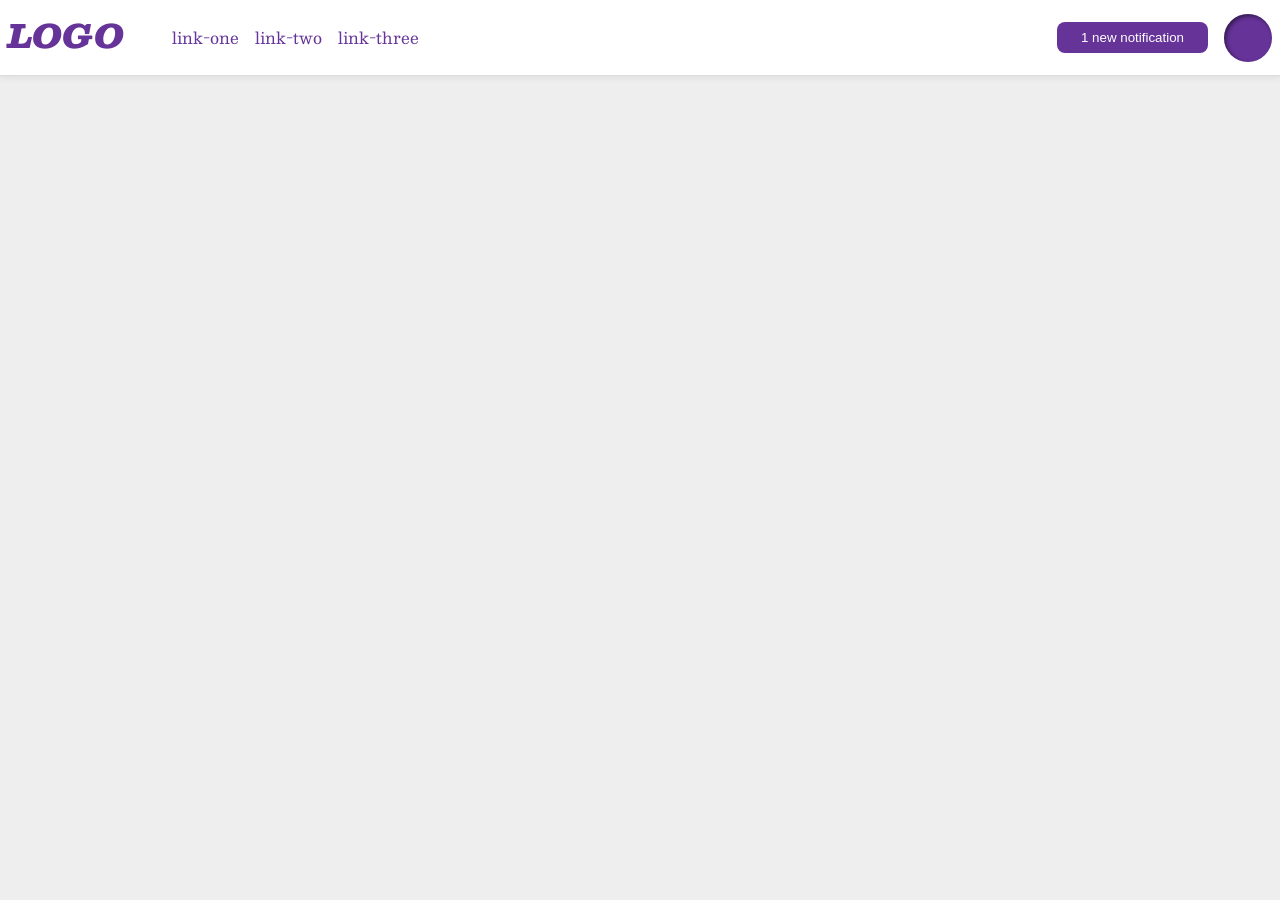
<file: foundations/flex/03-flex-header-2/index.html>
<!DOCTYPE html>
<html lang="en">
  <head>
    <meta charset="UTF-8">
    <meta http-equiv="X-UA-Compatible" content="IE=edge">
    <meta name="viewport" content="width=device-width, initial-scale=1.0">
    <title>Flex Header 2</title>
    <link rel="stylesheet" href="style.css">
  </head>
  <body>
    <div class="header">
      <div class="logo-and-links">
        <div class="logo">
          LOGO
        </div>
        <ul class="links">
          <li><a href="https://google.com">link-one</a></li>
          <li><a href="https://google.com">link-two</a></li>
          <li><a href="https://google.com">link-three</a></li>
        </ul>
      </div>

      <div class="notifications-and-image">
        <button class="notifications">
          1 new notification
        </button>
        <div class="profile-image"></div>
      </div>
    </div>
  </body>
</html>
</file>
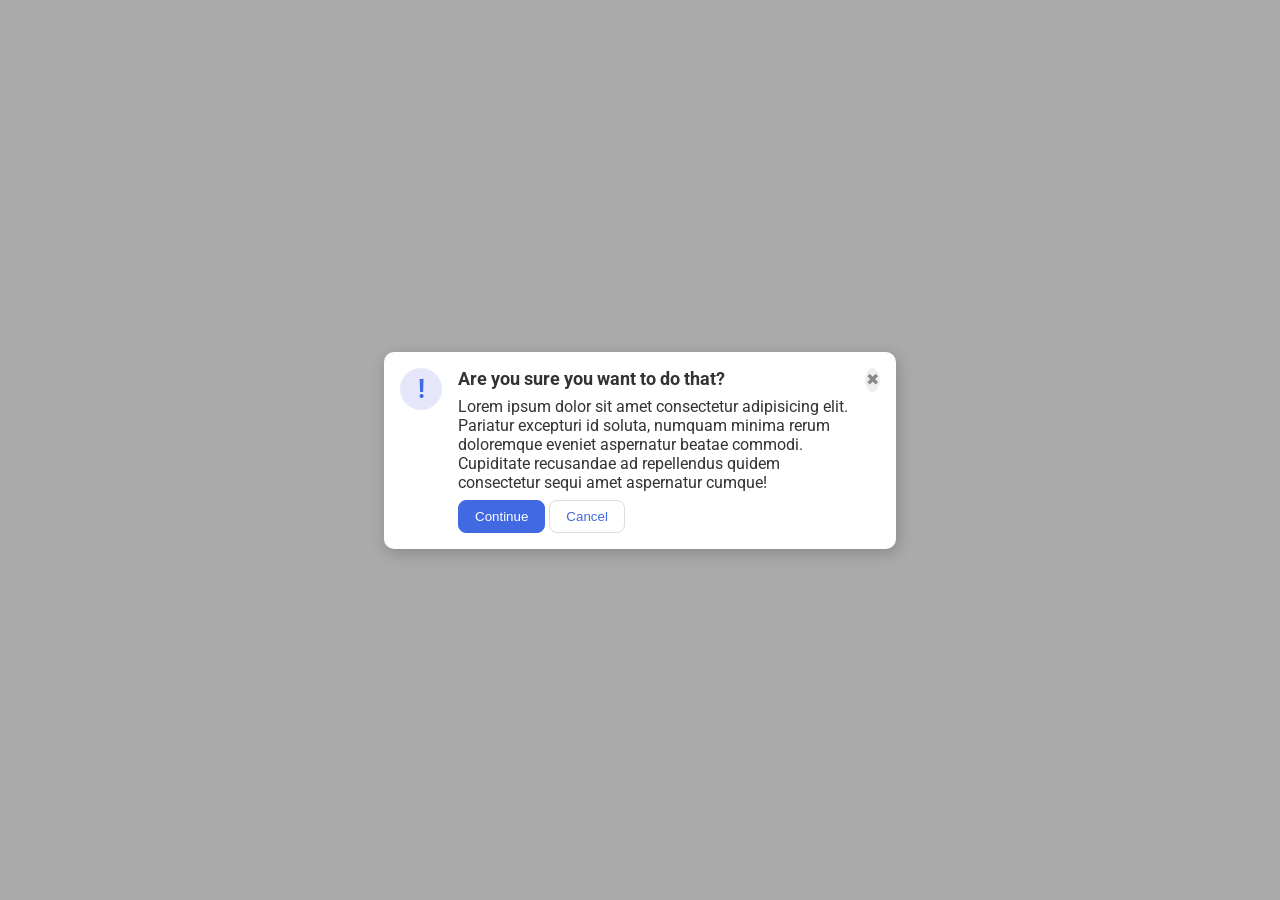
<file: foundations/flex/05-flex-modal/index.html>
<!DOCTYPE html>
<html lang="en">
  <head>
    <meta charset="UTF-8">
    <meta http-equiv="X-UA-Compatible" content="IE=edge">
    <meta name="viewport" content="width=device-width, initial-scale=1.0">
    <link rel="stylesheet" href="style.css">
    <title>Modal</title>
  </head>
  <body>
    <div class="modal">
      <div class="icon">!</div>

      <div class="wrapper">
        <div class="message">
          <div class="header">Are you sure you want to do that?</div>
          <div class="text">Lorem ipsum dolor sit amet consectetur adipisicing elit. Pariatur excepturi id soluta, numquam minima rerum doloremque eveniet aspernatur beatae commodi. Cupiditate recusandae ad repellendus quidem consectetur sequi amet aspernatur cumque!</div>
        </div>
        <div class="buttons">
          <button class="continue">Continue</button>
          <button class="cancel">Cancel</button>
        </div>
      </div>

      <button class="close-button">✖</button>
    </div>
  </body>
</html>
</file>
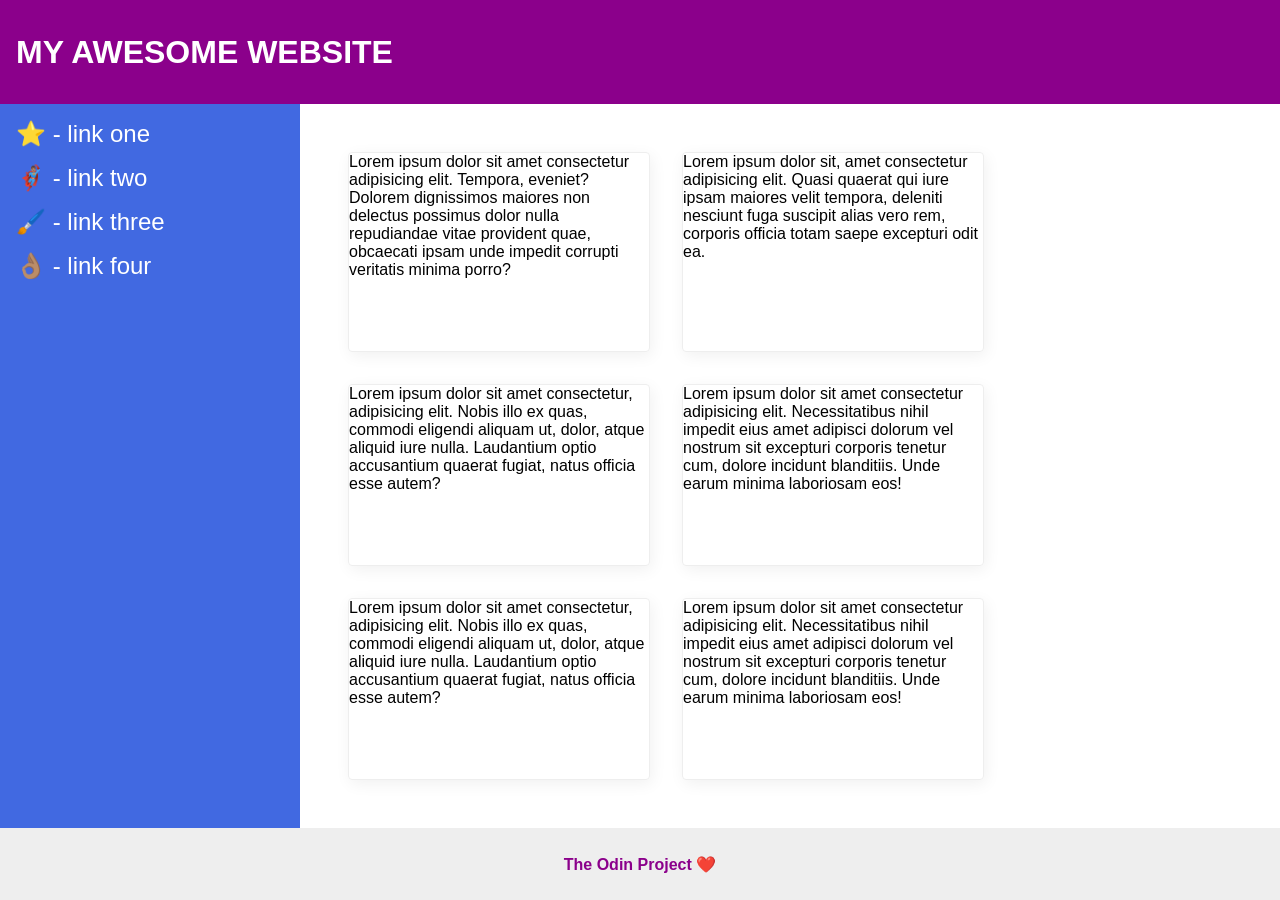
<file: foundations/flex/07-flex-layout-2/index.html>
<!DOCTYPE html>
<html lang="en">
  <head>
    <meta charset="UTF-8">
    <meta http-equiv="X-UA-Compatible" content="IE=edge">
    <meta name="viewport" content="width=device-width, initial-scale=1.0">
    <title>The Holy Grail</title>
    <link rel="stylesheet" href="style.css">
  </head>
  <body>
    <div class="wrapper">
      <div class="header">
        MY AWESOME WEBSITE
      </div>
      
      <div class="content">
        <div class="sidebar">
          <ul>
            <li><a href="#">⭐ - link one</a></li>
            <li><a href="#">🦸🏽‍♂️ - link two</a></li>
            <li><a href="#">🖌️ - link three</a></li>
            <li><a href="#">👌🏽 - link four</a></li>
          </ul>
        </div>

        <div class="cards">
          <div class="card">Lorem ipsum dolor sit amet consectetur adipisicing elit. Tempora, eveniet? Dolorem dignissimos maiores non delectus possimus dolor nulla repudiandae vitae provident quae, obcaecati ipsam unde impedit corrupti veritatis minima porro?</div>
          <div class="card">Lorem ipsum dolor sit, amet consectetur adipisicing elit. Quasi quaerat qui iure ipsam maiores velit tempora, deleniti nesciunt fuga suscipit alias vero rem, corporis officia totam saepe excepturi odit ea.</div>
          <div class="card">Lorem ipsum dolor sit amet consectetur, adipisicing elit. Nobis illo ex quas, commodi eligendi aliquam ut, dolor, atque aliquid iure nulla. Laudantium optio accusantium quaerat fugiat, natus officia esse autem?</div>
          <div class="card">Lorem ipsum dolor sit amet consectetur adipisicing elit. Necessitatibus nihil impedit eius amet adipisci dolorum vel nostrum sit excepturi corporis tenetur cum, dolore incidunt blanditiis. Unde earum minima laboriosam eos!</div>
          <div class="card">Lorem ipsum dolor sit amet consectetur, adipisicing elit. Nobis illo ex quas, commodi eligendi aliquam ut, dolor, atque aliquid iure nulla. Laudantium optio accusantium quaerat fugiat, natus officia esse autem?</div>
          <div class="card">Lorem ipsum dolor sit amet consectetur adipisicing elit. Necessitatibus nihil impedit eius amet adipisci dolorum vel nostrum sit excepturi corporis tenetur cum, dolore incidunt blanditiis. Unde earum minima laboriosam eos!</div>
        </div>
      </div>
      
      <div class="footer">
        The Odin Project ❤️
      </div>
    </div>
  </body>
</html>
</file>
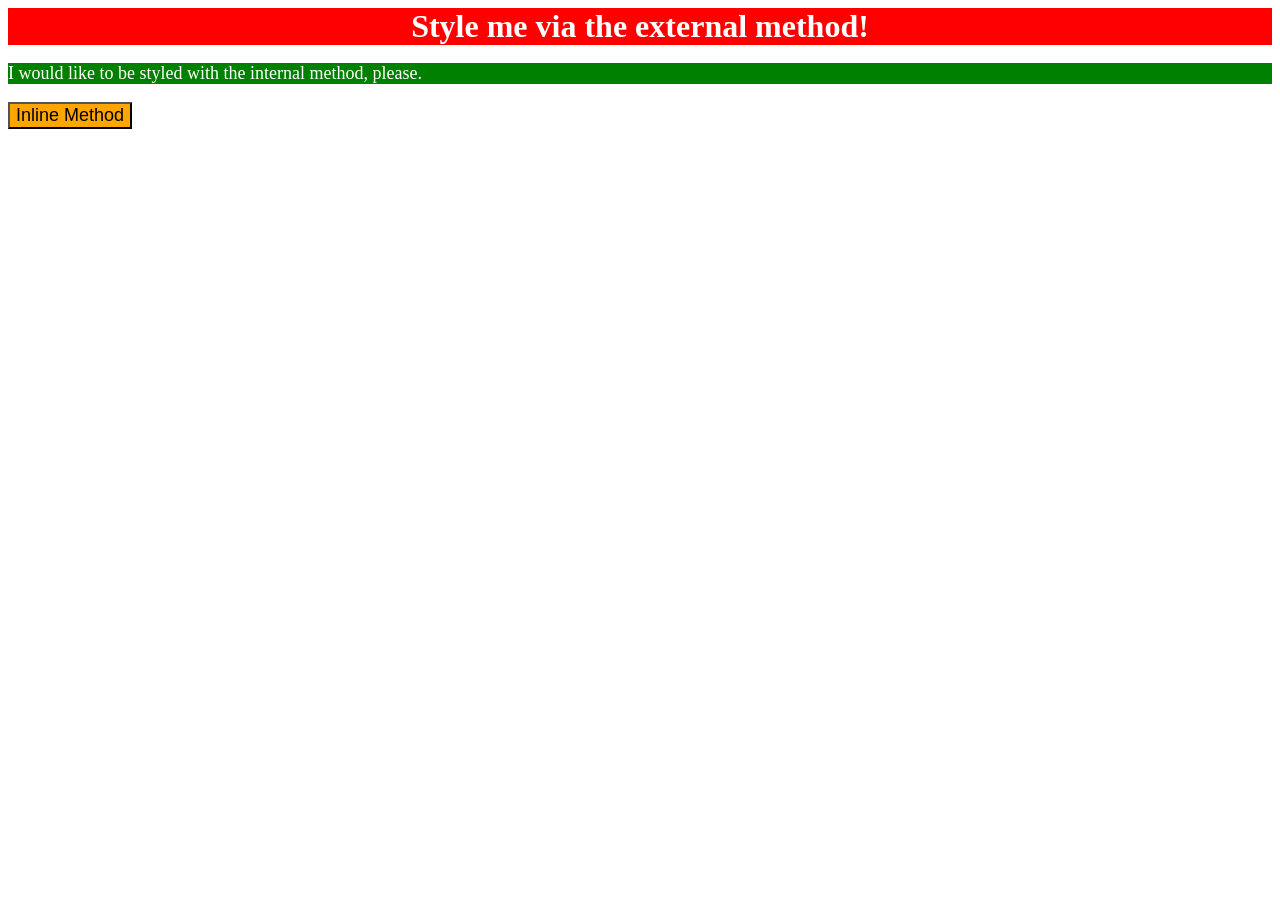
<file: foundations/intro-to-css/01-css-methods/index.html>
<!DOCTYPE html>
<html lang="en">
  <head>
    <meta charset="UTF-8">
    <meta http-equiv="X-UA-Compatible" content="IE=edge">
    <meta name="viewport" content="width=device-width, initial-scale=1.0">

    <link rel="stylesheet" href="style.css">

    <title>Methods for Adding CSS</title>

    <style>
      p {
        background-color: green;
        color: white;
        font-size: 18px;
      }
    </style>

  </head>
  <body>
    <div>Style me via the external method!</div>
    <p>I would like to be styled with the internal method, please.</p>
    <button style="background-color: orange; font-size: 18px;">Inline Method</button>
  </body>
</html>
</file>
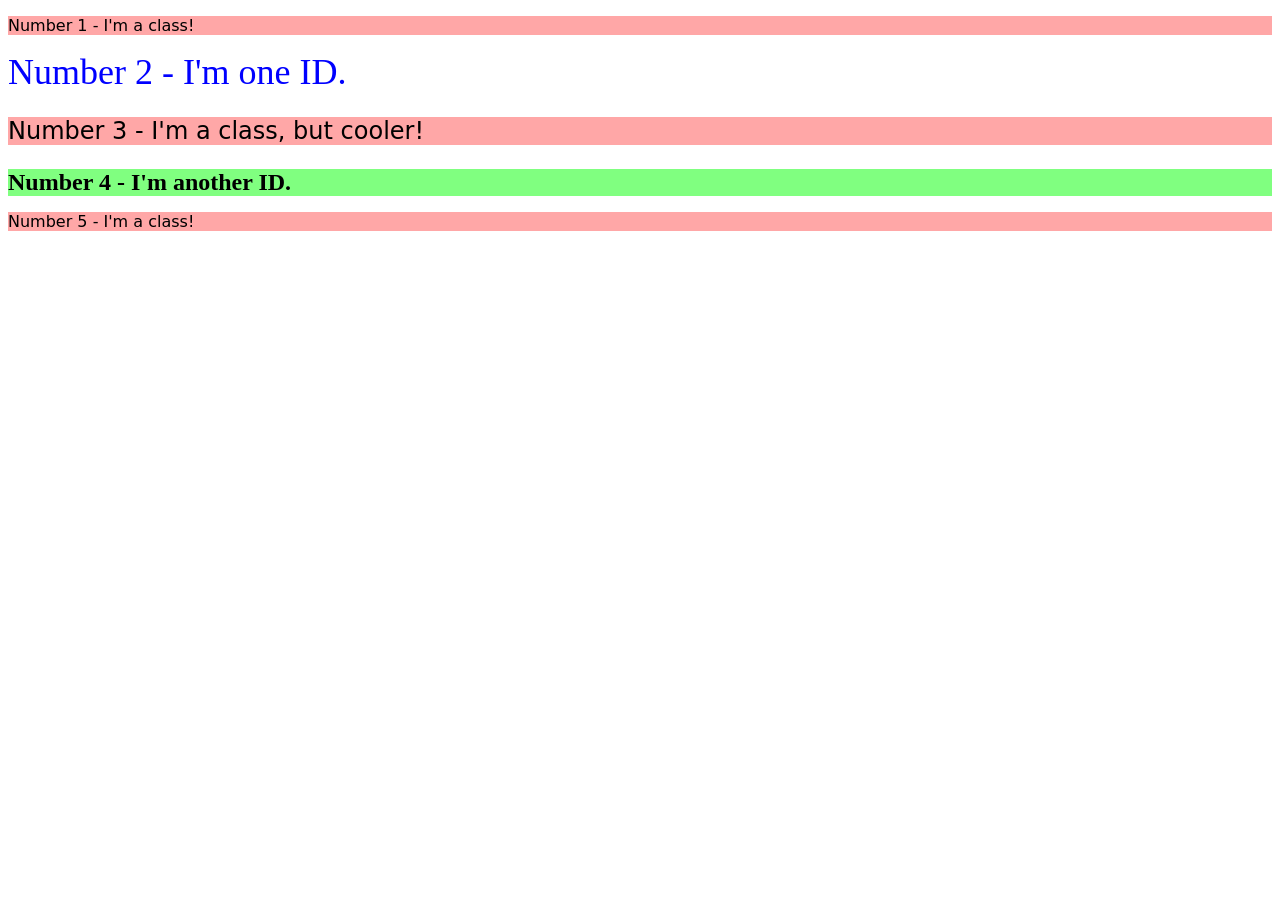
<file: foundations/intro-to-css/02-class-id-selectors/index.html>
<!DOCTYPE html>
<html lang="en">
  <head>
    <meta charset="UTF-8">
    <meta http-equiv="X-UA-Compatible" content="IE=edge">
    <meta name="viewport" content="width=device-width, initial-scale=1.0">
    <title>Class and ID Selectors</title>
    <link rel="stylesheet" href="style.css">
  </head>
  <body>
    <p class="odd first">Number 1 - I'm a class!</p>
    <div class="even second">Number 2 - I'm one ID.</div>
    <p class="odd third">Number 3 - I'm a class, but cooler!</p>
    <div class="even fourth">Number 4 - I'm another ID.</div>
    <p class="odd fifth">Number 5 - I'm a class!</p>
  </body>
</html>
</file>
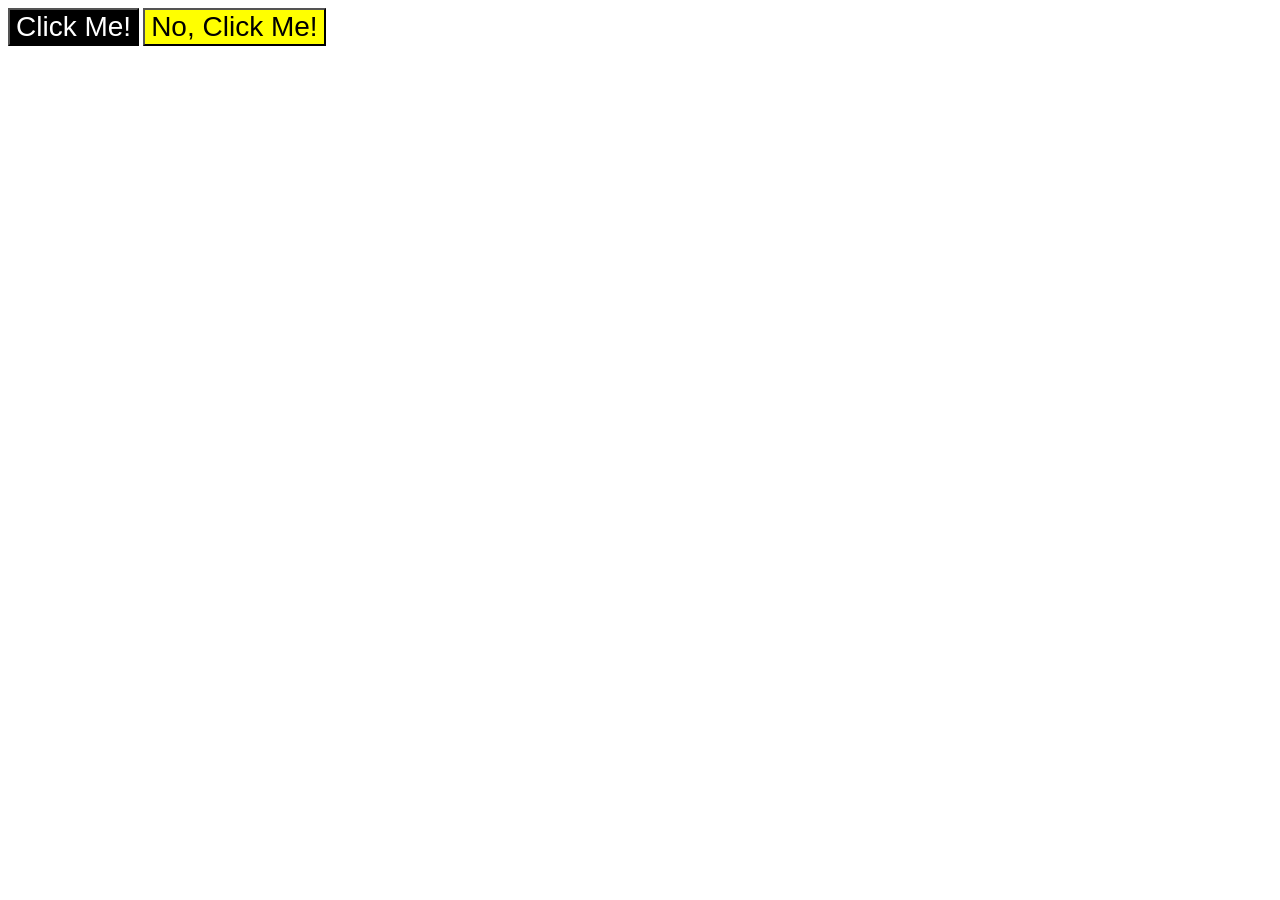
<file: foundations/intro-to-css/03-grouping-selectors/index.html>
<!DOCTYPE html>
<html lang="en">
  <head>
    <meta charset="UTF-8">
    <meta http-equiv="X-UA-Compatible" content="IE=edge">
    <meta name="viewport" content="width=device-width, initial-scale=1.0">
    <title>Grouping Selectors</title>
    <link rel="stylesheet" href="style.css">
  </head>
  <body>
    <button class="button first">Click Me!</button>
    <button class="button second">No, Click Me!</button>
  </body>
</html>
</file>
<file: foundations/flex/03-flex-header-2/style.css>
/* this is some magical font-importing.  
you'll learn about it later. */
@import url('https://fonts.googleapis.com/css2?family=Besley:ital,wght@0,400;1,900&display=swap');

body {
  margin: 0;
  background: #eee;
  font-family: Besley, serif;
}

.header {
  background: white;
  border-bottom: 1px solid #ddd;
  box-shadow: 0 0 8px rgba(0,0,0,.1);
  display: flex;
  justify-content: space-between;
  padding: 8px;
  align-items: center;
  flex-wrap: wrap;
}

.header .notifications-and-image,
.logo-and-links .links {
  display: flex;
  align-items: center;
  gap: 16px;
}

.header .logo-and-links {
  display: flex;
  gap: 8px;
}

.profile-image {
  background: rebeccapurple;
  box-shadow: inset 2px 2px 4px rgba(0,0,0,.5);
  border-radius: 50%;
  width: 48px;
  height: 48px;
}

.logo {
  color: rebeccapurple;
  font-size: 32px;
  font-weight: 900;
  font-style: italic;
}

button {
  border: none;
  border-radius: 8px;
  background: rebeccapurple;
  color: white;
  padding: 8px 24px;
}

a {
  /* this removes the line under our links */
  text-decoration: none;
  color: rebeccapurple;
}

ul {
  list-style-type: none;
}
</file>
<file: foundations/flex/05-flex-modal/style.css>
@import url('https://fonts.googleapis.com/css2?family=Roboto:wght@400;700&display=swap');

html, body {
  height: 100%;
}

body {
  font-family: Roboto, sans-serif;
  margin: 0;
  background: #aaa;
  color: #333;
  /* I'll give you this one for free lol */
  display: flex;
  align-items: center;
  justify-content: center;
}

.modal {
  background: white;
  width: 480px;
  border-radius: 10px;
  box-shadow: 2px 4px 16px rgba(0,0,0,.2);
}

.icon {
  color: royalblue;
  font-size: 26px;
  font-weight: 700;
  background: lavender;
  width: 42px;
  height: 42px;
  border-radius: 50%;
  display: flex;
  align-items: center;
  justify-content: center;
}

.close-button {
  background: #eee;
  border-radius: 50%;
  color: #888;
  font-weight: 400;
  font-size: 16px;
  height: 24px;
  width: 24px;
  display: flex;
  align-items: center;
  justify-content: center;
  border: 1px solid #eee;
  padding: 0;
}

button {
  cursor: pointer;
  padding: 8px 16px;
  border-radius: 8px;
}

button.continue {
  background: royalblue;
  border: 1px solid royalblue;
  color: white;
}

button.cancel {
  background: white;
  border: 1px solid #ddd;
  color: royalblue;
}

.modal {
  display: flex;
  gap: 16px;
  padding: 16px;
}

.icon {
  flex-shrink: 0;
}

.header {
  display: flex;
  align-items: center;
  justify-content: space-between;
  font-size: 18px;
  font-weight: 700;
  margin-bottom: 8px;
}

.wrapper {
  display: flex;
  flex-direction: column;
  gap: 8px;
}
</file>
<file: foundations/flex/07-flex-layout-2/style.css>
html {
  box-sizing: border-box;
}

body {
  font-family: -apple-system, BlinkMacSystemFont, 'Segoe UI', Roboto, Oxygen, Ubuntu, Cantarell, 'Open Sans', 'Helvetica Neue', sans-serif;
  margin: 0;
  min-height: 100vh;
}

.sidebar a {
  text-decoration: none;
  color: white;
}

.sidebar ul {
  list-style-type: none;
  gap: 16px;
  display: flex;
  flex-direction: column;
  margin: 0;
  padding: 0;
}

.sidebar {
  display: flex;
  flex-direction: column;
  flex-shrink: 0;
  justify-content: flex-start;
  align-items: start;
  width: 300px;
  font-size: 24px;
  padding: 16px;
}

.header {
  font-size: 32px;
  font-weight: 900;
  height: 72px;
  padding: 16px;
  background: darkmagenta;
  color: white;
  display: flex;
  align-items: center;
}

.footer {
  height: 72px;
  background: #eee;
  color: darkmagenta;
}

.sidebar {
  width: 300px;
  background: royalblue;
  box-sizing: border-box;
  padding: 16px;
}

.card {
  border: 1px solid #eee;
  box-shadow: 2px 4px 16px rgba(0,0,0,.06);
  border-radius: 4px;
}

.wrapper {
  min-height: 100vh;
  display: flex;
  flex-direction: column;
}

.content {
  display: flex;
  flex: 1;
}

.cards {
  display: flex;
  flex-wrap: wrap;
  padding: 48px;
  gap: 32px;
}

.card {
  width: 300px;
}

.footer {
  display: flex;
  justify-content: center;
  align-items: center;
  font-weight: 600;
}
</file>
<file: foundations/intro-to-css/01-css-methods/style.css>
div {
    background-color: red;
    color: white;
    font-size: 32px;
    text-align: center;
    font-weight: bold;
}
</file>
<file: foundations/intro-to-css/02-class-id-selectors/style.css>
/*
* **All odd numbered elements**: a light red/pink background, and a list of fonts containing `Verdana` and `DejaVu Sans` with `sans-serif` as a fallback
* **The second element**: blue text and a font size of 36px
* **The third element**: in addition to the styles for all odd numbered elements, add a font size of 24px
* **The fourth element**: a light green background, a font size of 24px, and bold
*/

.odd {
    background-color: rgb(255, 167, 167);
    font-family: Verdana, "DejaVu Sans", sans-serif;
}

.odd.third {
    font-size: 24px;
}

.even.second {
    color: #0000ff;
    font-size: 36px;
}

.even.fourth {
    background-color: hsl(120, 100%, 75%);
    font-size: 24px;
    font-weight: bold;
}
</file>
<file: foundations/intro-to-css/03-grouping-selectors/style.css>
/*
** The first element**: a black background and white text
** The second element**: a yellow background
** Both elements**: a font size of 28px and a list of fonts containing `Helvetica` and `Times New Roman`, with `sans-serif` as a fallback
*/

.button.first {
    background-color: black;
    color: white;
}

.button.second {
    background-color: yellow;
}

.button {
    font-size: 28px;
    font-family: Helvetica, "Times New Roman", sans-serif;
}
</file>
